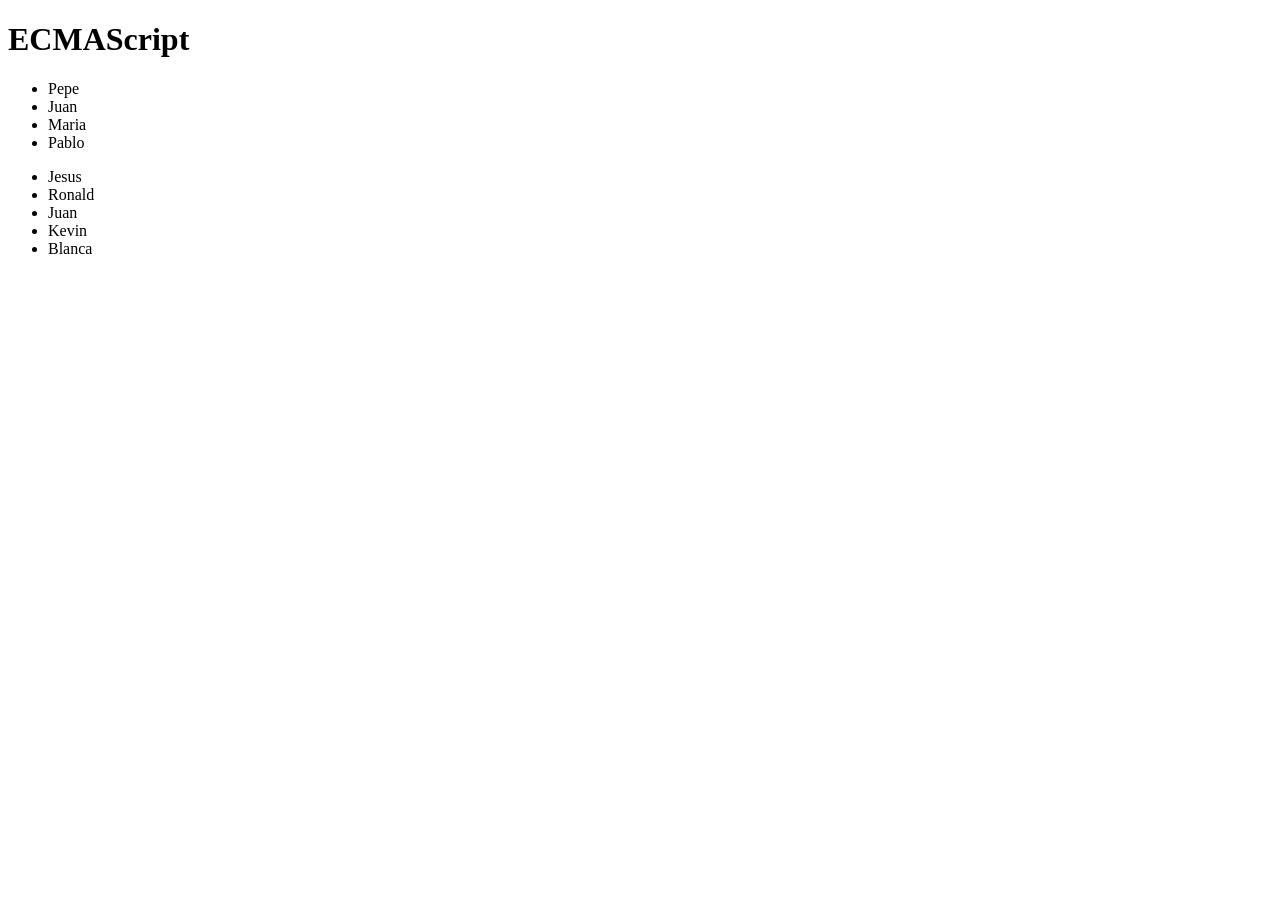
<file: 2-ecma/index.html>
<!DOCTYPE html>
<html lang="en">
<head>
  <meta charset="UTF-8">
  <meta name="viewport" content="width=device-width, initial-scale=1.0">
  <!-- <script src="./strings.js" defer></script> -->
  <!-- <script src="./miscellaneous.js" defer></script> -->
  <script src="./loops.js" defer></script>
  <title>Document</title>
</head>
<body>
  <h1>ECMAScript</h1>
</body>
</html>
</file>
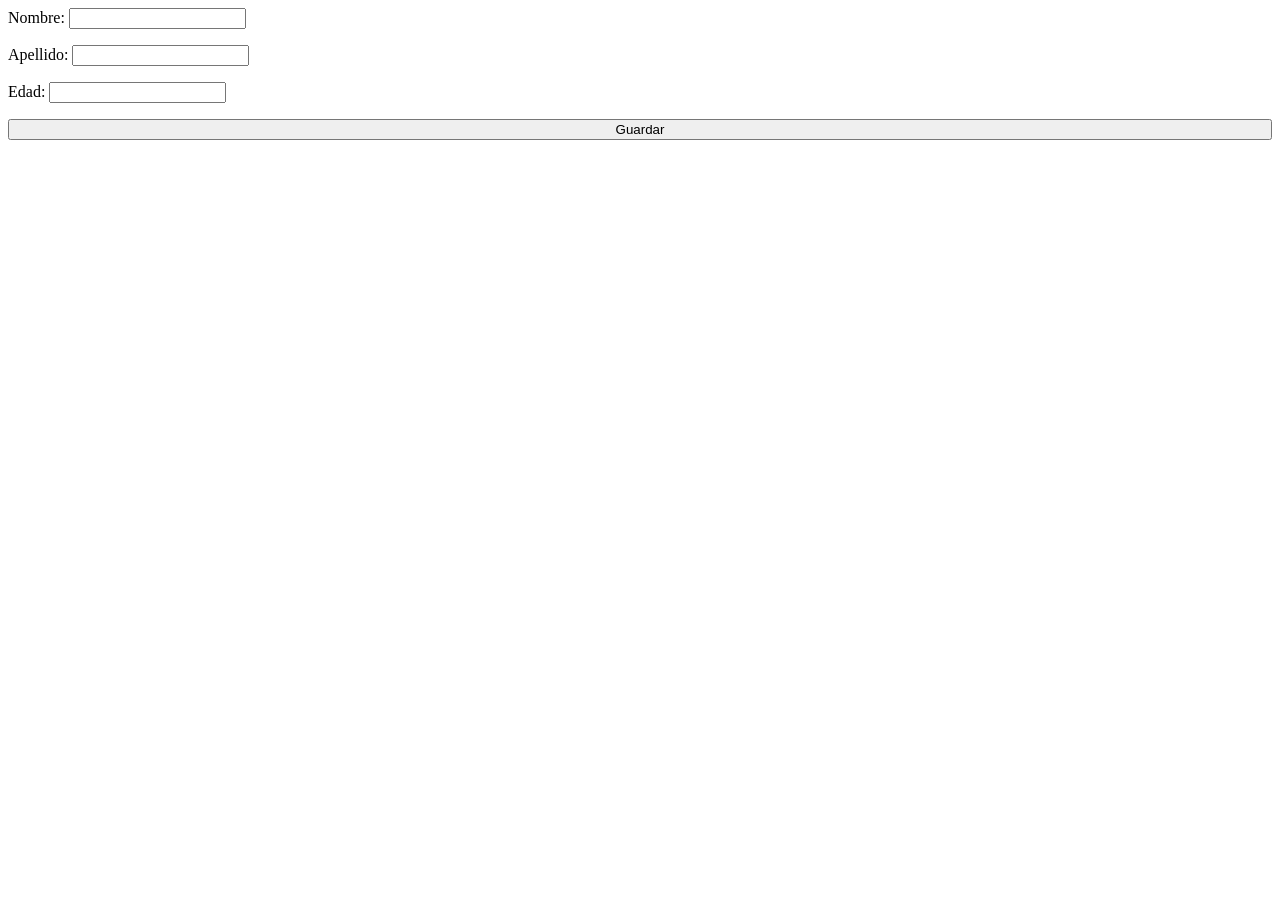
<file: 7-ejercicios-extra/index.html>
<!DOCTYPE html>
<html lang="en">
<head>
  <meta charset="UTF-8">
  <meta name="viewport" content="width=device-width, initial-scale=1.0">
  <!-- <script src="./ejercicio-1.js" defer></script> -->
  <link rel="stylesheet" href="styles.css">
  <script src="./ejercicio-2.js" defer></script>
  <title>Document</title>
</head>
<body>
  <form style="display: flex; flex-direction: column; gap: 1rem;">
    <div class="input-group">
      <label for="name">Nombre:</label>
      <input type="text" name="name" id="name">
    </div>
    <div class="input-group">
      <label for="last-name">Apellido:</label>
      <input type="text" name="last-name" id="last-name">
    </div>
    <div class="input-group">
      <label for="age">Edad:</label>
      <input type="number" name="age" id="age">
    </div>
    <button type="submit" id="save-btn">Guardar</button>
  </form>

  <div id="students-table"></div>
</body>
</html>

<!-- Section: Un aseccion de su pagina -->
</file>
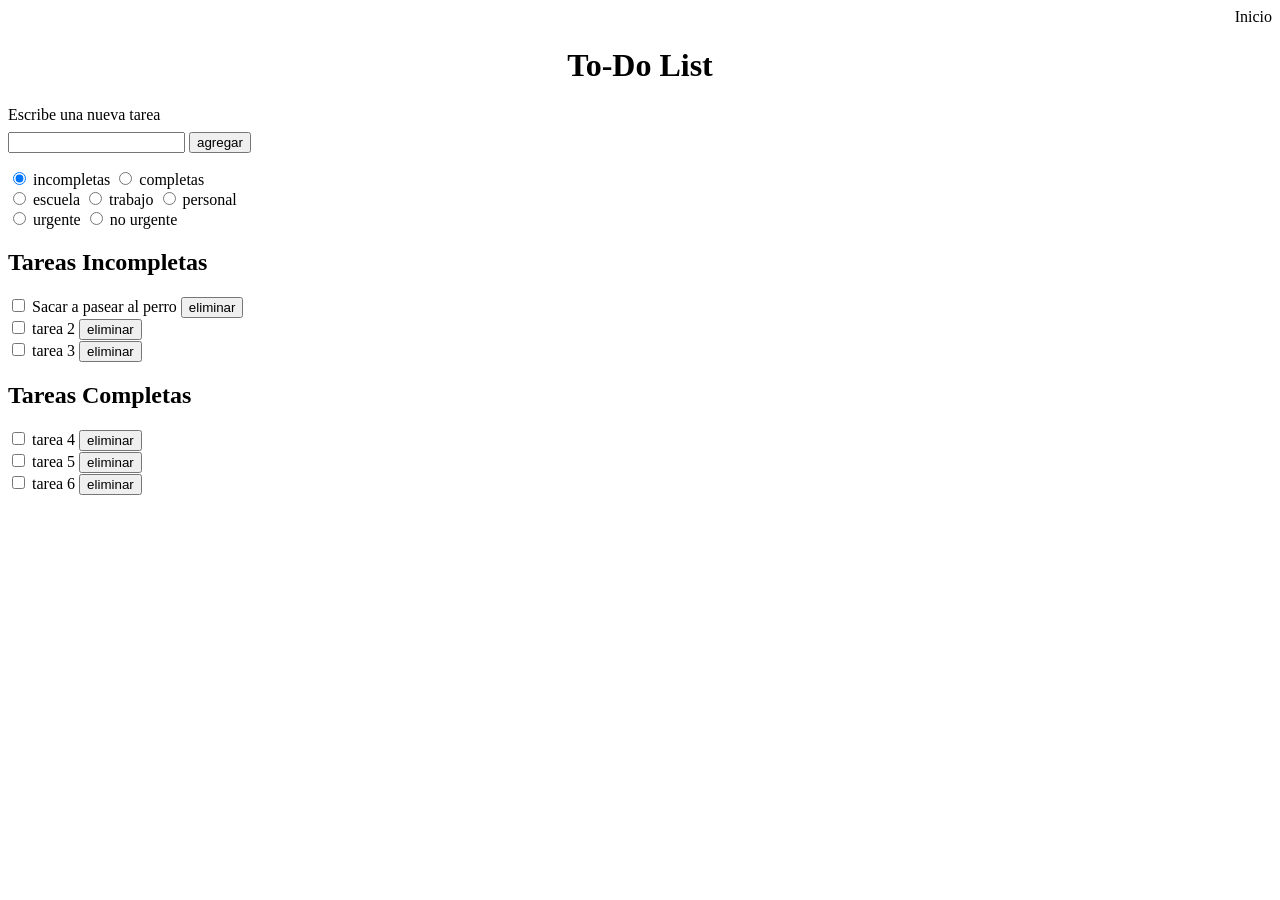
<file: 8-todo-list/index.html>
<!DOCTYPE html>
<html lang="en">
<head>
  <meta charset="UTF-8">
  <meta name="viewport" content="width=device-width, initial-scale=1.0">
  <link rel="stylesheet" href="./style.css">
  <script src="./app.js" defer></script>
  <title>To-Do list</title>
</head>
<body>
  <nav>
    <ul>
      <li><a href="#">Inicio</a></li>
    </ul>
  </nav>
  <main>
    <h1>To-Do List</h1>
    <form>
      <div class="grupo-nueva-tarea">
        <label for="tarea">Escribe una nueva tarea</label>
        <div>
          <input type="text" name="tarea" id="tarea">
          <button type="submit" id="agregar-tarea">agregar</button>
        </div>
      </div>
      <div class="grupo-de-etiquetas">
        <input type="radio" name="estatus" id="incompleto" value="incompleto" checked>
        <label for="incompleto">incompletas</label>
        <input type="radio" name="estatus" id="completo" value="completo">
        <label for="completo">completas</label>
      </div>
      <div class="grupo-de-etiquetas">
        <input type="radio" name="area" id="escuela" value="escuela">
        <label for="escuela">escuela</label>
        <input type="radio" name="area" id="trabajo" value="trabajo">
        <label for="trabajo">trabajo</label>
        <input type="radio" name="area" id="personal" value="personal">
        <label for="personal">personal</label>
      </div>
      <div class="grupo-de-etiquetas">
        <input type="radio" name="prioridad" id="urgente" value="urgente">
        <label for="urgente">urgente</label>
        <input type="radio" name="prioridad" id="no-urgente" value="no-urgente">
        <label for="no-urgente">no urgente</label>
      </div>
    </form>
    <div class="contenedor-tareas-incompletas">
      <h2>Tareas Incompletas</h2>
      <div class="tareas-incompletas">
        <div class="tarea">
          <input type="checkbox" name="tarea-1" id="tarea-1">
          <label for="tarea-1">Sacar a pasear al perro</label>
          <button>eliminar</button>
        </div>
        <div class="tarea">
          <input type="checkbox" name="tarea-2" id="tarea-2">
          <label for="tarea-2">tarea 2</label>
          <button>eliminar</button>
        </div>
        <div class="tarea">
          <input type="checkbox" name="tarea-3" id="tarea-3">
          <label for="tarea-3">tarea 3</label>
          <button>eliminar</button>
        </div>
      </div>
    </div>
    <div class="contenedor-tareas-completas">
      <h2>Tareas Completas</h2>
      <div class="tareas-completas">
        <div class="tarea">
          <input type="checkbox" name="tarea-4" id="tarea-4">
          <label for="tarea-4">tarea 4</label>
          <button>eliminar</button>
        </div>
        <div class="tarea">
          <input type="checkbox" name="tarea-5" id="tarea-5">
          <label for="tarea-5">tarea 5</label>
          <button>eliminar</button>
        </div>
        <div class="tarea">
          <input type="checkbox" name="tarea-6" id="tarea-6">
          <label for="tarea-6">tarea 6</label>
          <button>eliminar</button>
        </div>
      </div>
    </div>
  </main>
</body>
</html>
</file>
<file: 7-ejercicios-extra/styles.css>
.student-row {
  display: flex;
  justify-content: space-between;
}

.student-row:nth-of-type(even) {
  background-color: hsl(0, 0%, 86%);
}
</file>
<file: 8-todo-list/style.css>
nav ul {
  margin: 0;
  padding: 0;
  list-style: none;
  display: flex;
  justify-content: end;
}

a {
  color: inherit;
  text-decoration: none;
}

h1 {
  text-align: center;
}

.grupo-nueva-tarea {
  display: flex;
  flex-direction: column;
  gap: 0.5rem;
  margin-bottom: 1rem;
}
</file>
